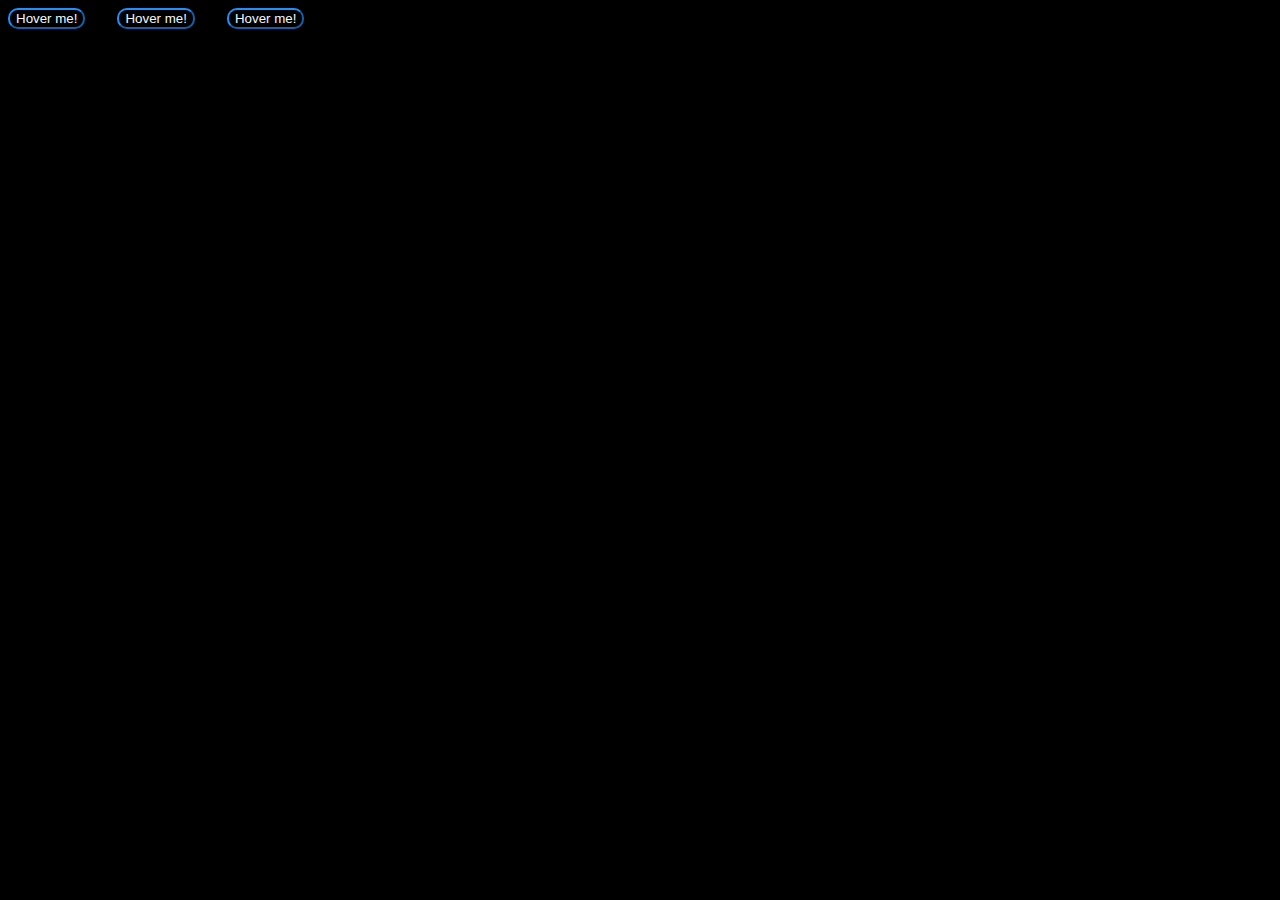
<file: Hover-effect/index.html>
<!DOCTYPE html>
<html lang="en">
<head>
    <meta charset="UTF-8">
    <meta name="viewport" content="width=device-width, initial-scale=1.0">
    <title>Document</title>

    <link rel="stylesheet" href="style.css">

</head>
<body>
    <div class="btns">
        <button class="btn"> Hover me!</button>
        <button class="btn"> Hover me!</button>
        <button class="btn"> Hover me!</button>
    </div>
</body>
</html>
</file>
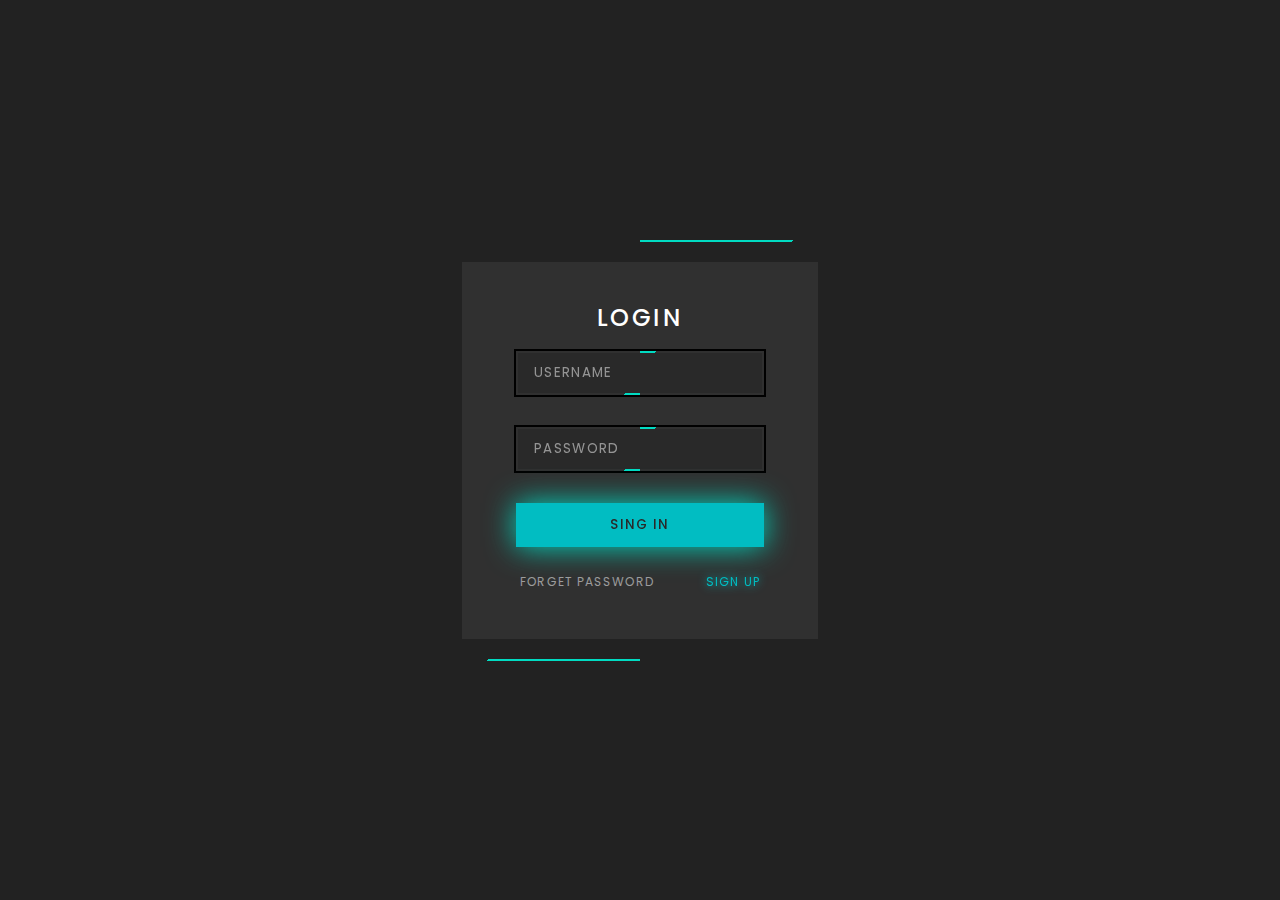
<file: projeto login/index.html>
<!DOCTYPE html>
<html lang="en">
<head>
    <meta charset="UTF-8">
    <meta name="viewport" content="width=device-width, initial-scale=1.0">
    <title>Login animado</title>
    <link rel="stylesheet" href="style.css">
</head>
<body>
    <div class="box">
        <form>
            <h2>Login</h2>
            <div class="inputBx">
                <span></span>
                <input type="text" placeholder="Username">
            </div>
            <div class="inputBx">
                <span></span>
                <input type="password" placeholder="Password">
            </div>
            <div class="inputBx">
                <input type="submit" value="Sing in">
            </div>
            <div class="group">
                <a href="#">Forget Password</a>
                <a href="#">Sign up</a>
            </div>
        </form>
    </div>
</body>
</html>
</file>
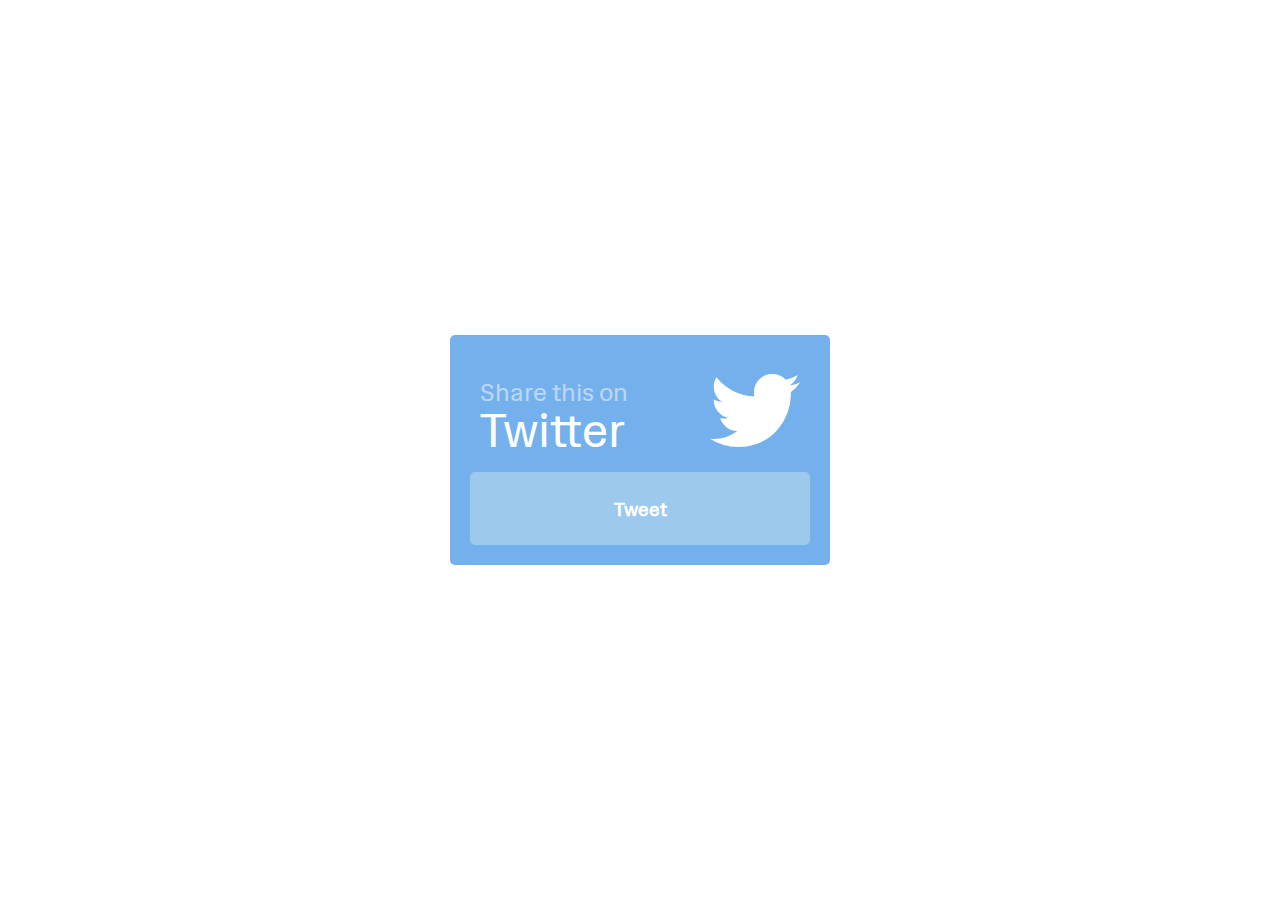
<file: projeto-com-marlon/index.html>
<!DOCTYPE html>
<html lang="en">

<head>
    <meta charset="UTF-8">
    <meta name="viewport" content="width=device-width, initial-scale=1.0">
    <link rel="stylesheet" href="./assets/style.css">
    <link rel="stylesheet" href="https://cdnjs.cloudflare.com/ajax/libs/font-awesome/5.15.4/css/all.min.css"
        integrity="sha512-1ycn6IcaQQ40/MKBW2W4Rhis/DbILU74C1vSrLJxCq57o941Ym01SwNsOMqvEBFlcgUa6xLiPY/NS5R+E6ztJQ=="
        crossorigin="anonymous" referrerpolicy="no-referrer" />
    <link rel="preconnect" href="https://fonts.googleapis.com">
    <link rel="preconnect" href="https://fonts.gstatic.com" crossorigin>
    <link href="https://fonts.googleapis.com/css2?family=Hedvig+Letters+Sans&display=swap" rel="stylesheet">
    <title>Document</title>
</head>

<body>
    <div class="main">
        <div class="card">
            <div class="title">
                <div class="title-main">
                    <p>Share this on</p>
                    <strong>Twitter</strong>
                </div>
                <i class="fab fa-twitter"></i>
            </div>
            <a class="button" href="https://twitter.com" target="_blank">
                <p>Tweet</p>
            </a>
        </div>
    </div>
</body>

</html>
</file>
<file: Hover-effect/style.css>
*{
    background-color: black;
}

.btns{
    display: flex;
    column-gap: 2rem;
    background-color: var(--color-white-shard);
}

.btn{
    background-color: var(--color-black);
    color: var(--color-white);
    cursor: pointer;
    transition:
        scale 0.25s ease-in,
        opacity 0.25s ease-in,
        filter 0.25s ease-in;

    &:hover {
        scale: 1.2;
    }
    background-color: black;
    color: aliceblue;
}

.btns:has(.btn:hover) .btn:not(:hover){
    scale: 0.8;
    opacity: 0.8;
    filter:blur(4px);
}

button{
    border-color: dodgerblue;
    background-color:black;
    border-radius: 10px;
    
}
</file>
<file: projeto login/style.css>
@import url('https://fonts.googleapis.com/css2?family=Poppins:wght@200;300;400;500;600;700;800;900&display=swap');

*
{
    margin: 0;
    padding: 0;
    box-sizing: border-box;
    font-family: 'Poppins', sans-serif;
}
body
{
    display: flex;
    justify-content: center;
    align-items: center;
    min-width: 100vh;
    height: 100vh;
    background: #222;
}
@property --a
{
    syntax: '<angle>';
    inherits: false;
    initial-value: 0deg;
}
.box
{
    position: relative;
    width: 400px;
    min-height: 400px;
    display: flex;
    justify-content: center;
    align-items: center;
    background: repeating-conic-gradient(from var(--a), #01dbc2 0%, #01dbc2 10%, transparent 10%, transparent 50%);
    animation: animate 6s linear infinite;
}
@keyframes animate
{
    0%
    {
        --a: 0deg
    }
    100%
    {
        --a: 360deg
    }
}
.box::before
{
    content: '';
    position: absolute;
    width: 100%;
    height: 100%;
    background: repeating-conic-gradient(from var(--a), #01dbc2 0%, #01dbc2 10%, transparent 10%, transparent 50%);
    animation: animate 6s linear infinite;
    animation-delay: -1.5s;
}
.box::after
{
    content: '';
    position: absolute;
    inset: 2px;
    border: 20px solid #222;
    background: #303030;

}
form
{
    position: relative;
    z-index: 1000;
}
form h2
{
    color: #fff;
    font-weight: 500;
    margin-bottom: 20px;
    padding-top: 60px;
    width: 100%;
    text-align: center;
    letter-spacing: 0.1em;
    text-transform: uppercase;
}
.inputBx
{
    position: relative;
    margin-bottom: 40px;
    width: 240px;
}
.inputBx span
{
    position: absolute;
    inset: -2px;
    z-index: 1;
}
.inputBx span::before
{
    content: '';
    position: absolute;
    inset: -2px;
    background: repeating-conic-gradient(from var(--a), #01dbc2 0%, #01dbc2 10%, transparent 10%, transparent 50%);
    animation: animate 6s linear infinite;
    box-shadow: 0 0 0 2px #000;
}
.inputBx:nth-child(2) span::before
{
    animation-delay: -1.5s;
}
.inputBx span::after
{
    content: '';
    position: absolute;
    inset: 0;
    background: #292929;
}
.inputBx input
{
    position: relative;
    z-index: 100000;
    outline: none;
    border: none;
    width: 100%;
    padding: 8px 14px;
    background: transparent;
    color: #fff;
    text-transform: uppercase;
    letter-spacing: 0.1em;
}
.inputBx input::placeholder
{
    color: #fff;
    opacity: 0.5;
}
.inputBx input[type="submit"]
{
    background: #01bdc2;
    cursor: pointer;
    box-shadow: 0 0 0 4px #01bdc2;
    width: 100%;
    font-weight: 500;
    color: #292929;
    filter: drop-shadow(0 0 15px #01dbc2);
}
.group
{
    position: relative;
    top: -10px;
    padding-bottom: 60px;
    display: flex;
    justify-content: space-between;
}
.group a
{
    text-decoration: none;
    color: #fff8;
    text-transform: uppercase;
    letter-spacing: 0.1em;
    font-size: 0.75em;
}
.group a:nth-child(2) ,
.group a:hover
{
    color: #01bdc2;
    filter: drop-shadow(0 0 5px #01bdc2);
}
</file>
<file: projeto-com-marlon/assets/style.css>
* {
    margin: 0;
    box-sizing: border-box;
    padding: 0;
}

body {
    font-size: 1.2em;
    font-weight: 400;
    color: #FFFFFF;
    font-family: "Hedvig Letters Sans", sans-serif;
    font-weight: 400;
    font-style: normal;
}

.main {
    width: 100vw;
    height: 100vh;
    display: flex;
    align-items: center;
    justify-content: center;
}

.card {
    width: 380px;
    height: 230px;
    border-radius: 5px;
    background-color: #73b0ec;
    padding: 20px;
    display: flex;
    flex-direction: column;
    justify-content: space-between;
}

.title {
    display: flex;
    flex-direction: row;
    justify-content: space-between;
    padding: 10px;
}

.title-main p{
    font-size: 25px;
    opacity: 0.5;
    display: block;
    margin-bottom: -10px;
    margin-top: 10px;
}

.title-main strong {
    font-size: 47px;
    font-weight: 400;
}

.title i {
    font-size: 90px;
}

.button {
    width: 100%;
    height: 100%;
    border-radius: 5px;
    background-color:#9cc9ec;
    display: flex;
    justify-content: center;
    align-items: center;
    text-decoration: none;
}

.button:hover {
    opacity: .8;
}

.button p {
    color: #ffffff;
    font-weight: bold;
}
</file>
